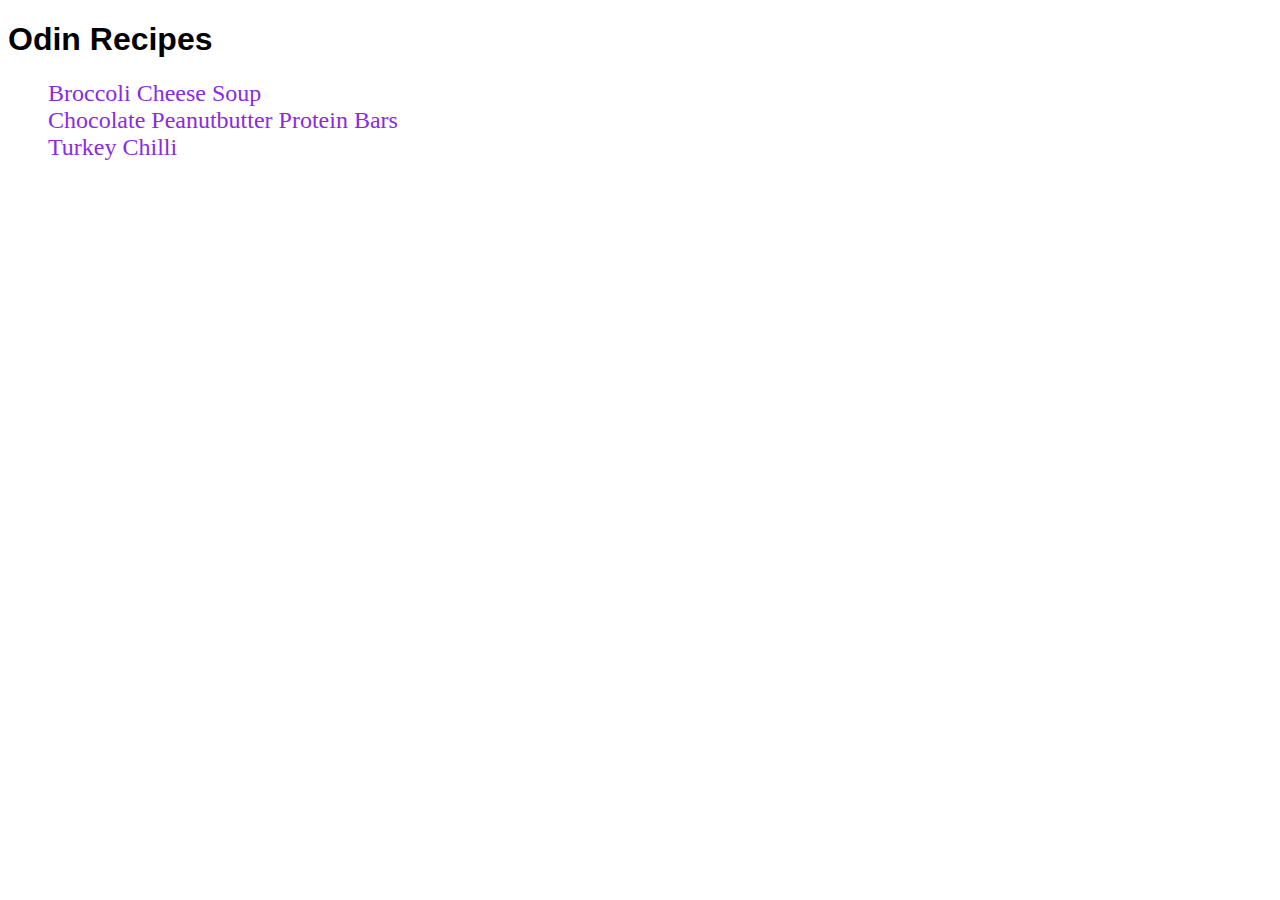
<file: index.html>
<!DOCTYPE html>
<html lang="en">
    <head>
        <meta charset="UTF-8">
        <title>Recipe Project</title>
        <link rel="stylesheet" href="style.css">

    </head>

    <body>
        <h1>Odin Recipes</h1>
        <ul>
        <li><a class="item" href="recipes/broccoli-cheese-soup.html">Broccoli Cheese Soup</a></li>
        <li><a class="item" href="recipes/protein-bars.html">Chocolate Peanutbutter Protein Bars</a></li>
        <li><a class="item" href="recipes/turkey-chilli.html">Turkey Chilli</a></li>
        </ul>

    </body>


</html>
</file>
<file: style.css>
h1 {
    font-family: Verdana, Geneva, Tahoma, sans-serif;
}

.item {
    text-decoration: none;
    font-size: x-large;
    text-align: center;
    color:blueviolet;
}

ul {
    list-style-type: none;
}
</file>
